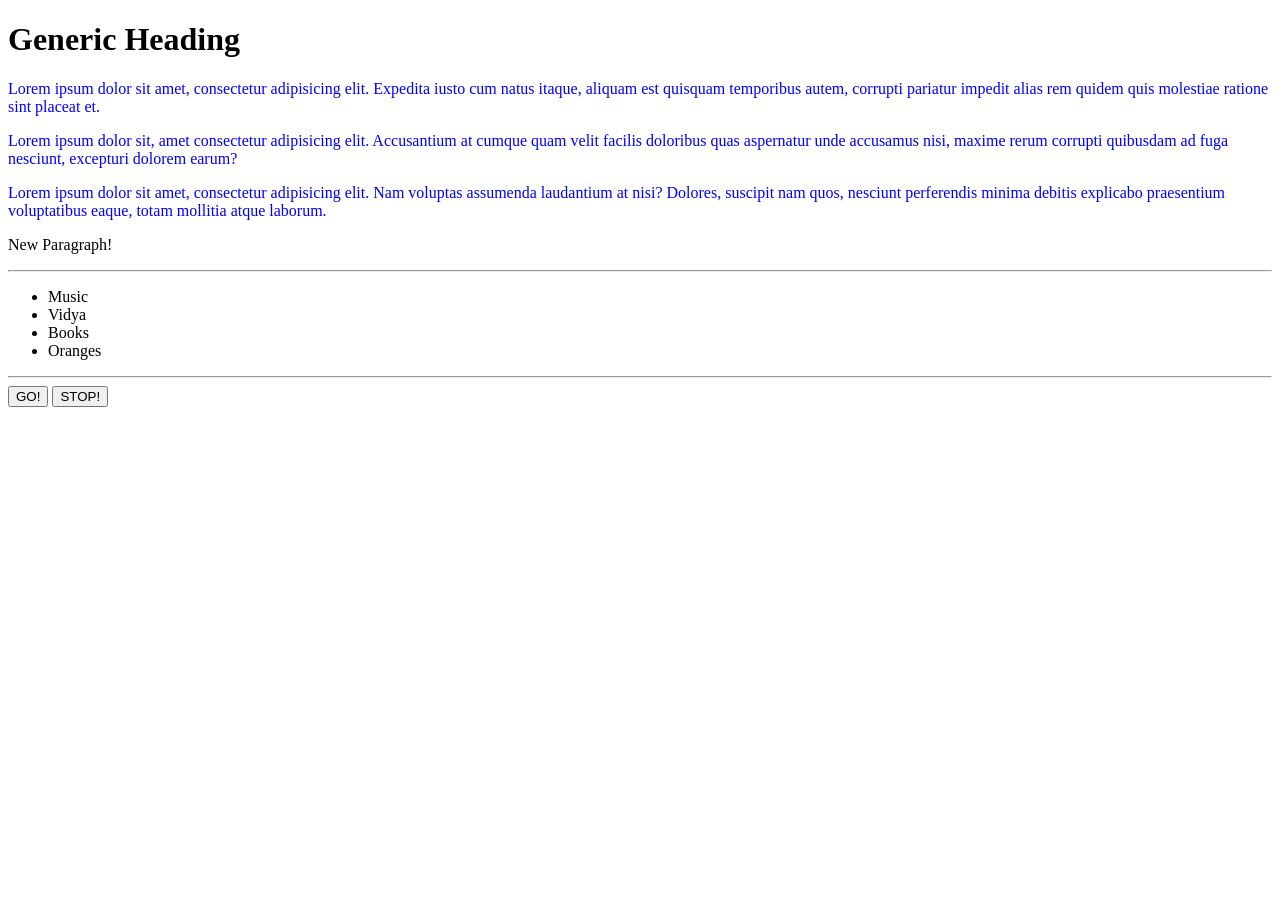
<file: index.html>
<!DOCTYPE html>
<html lang="en">
	<head>
		<meta charset="UTF-8" />
		<meta name="viewport" content="width=device-width, initial-scale=1.0" />
		<!-- STYLES -->
		<link rel="stylesheet" href="stylesII.css" />
		<!-- SCRIPTS -->
		<title>DOM REVIEW</title>
	</head>
	<body>
		<div>
			<h1>Heading</h1>
			<p>
				Lorem ipsum dolor sit amet, consectetur adipisicing elit.
				Expedita iusto cum natus itaque, aliquam est quisquam temporibus
				autem, corrupti pariatur impedit alias rem quidem quis molestiae
				ratione sint placeat et.
			</p>
			<p>
				Lorem ipsum dolor sit, amet consectetur adipisicing elit.
				Accusantium at cumque quam velit facilis doloribus quas
				aspernatur unde accusamus nisi, maxime rerum corrupti quibusdam
				ad fuga nesciunt, excepturi dolorem earum?
			</p>
			<p>
				Lorem ipsum dolor sit amet, consectetur adipisicing elit. Nam
				voluptas assumenda laudantium at nisi? Dolores, suscipit nam
				quos, nesciunt perferendis minima debitis explicabo praesentium
				voluptatibus eaque, totam mollitia atque laborum.
			</p>
		</div>

		<hr />

		<ul></ul>

		<hr />
		<form action="">
			<button id="go">GO!</button>

			<button id="stop">STOP!</button>
        </form>
        <script src = "hw2.js"></script>
	</body>
</html>
</file>
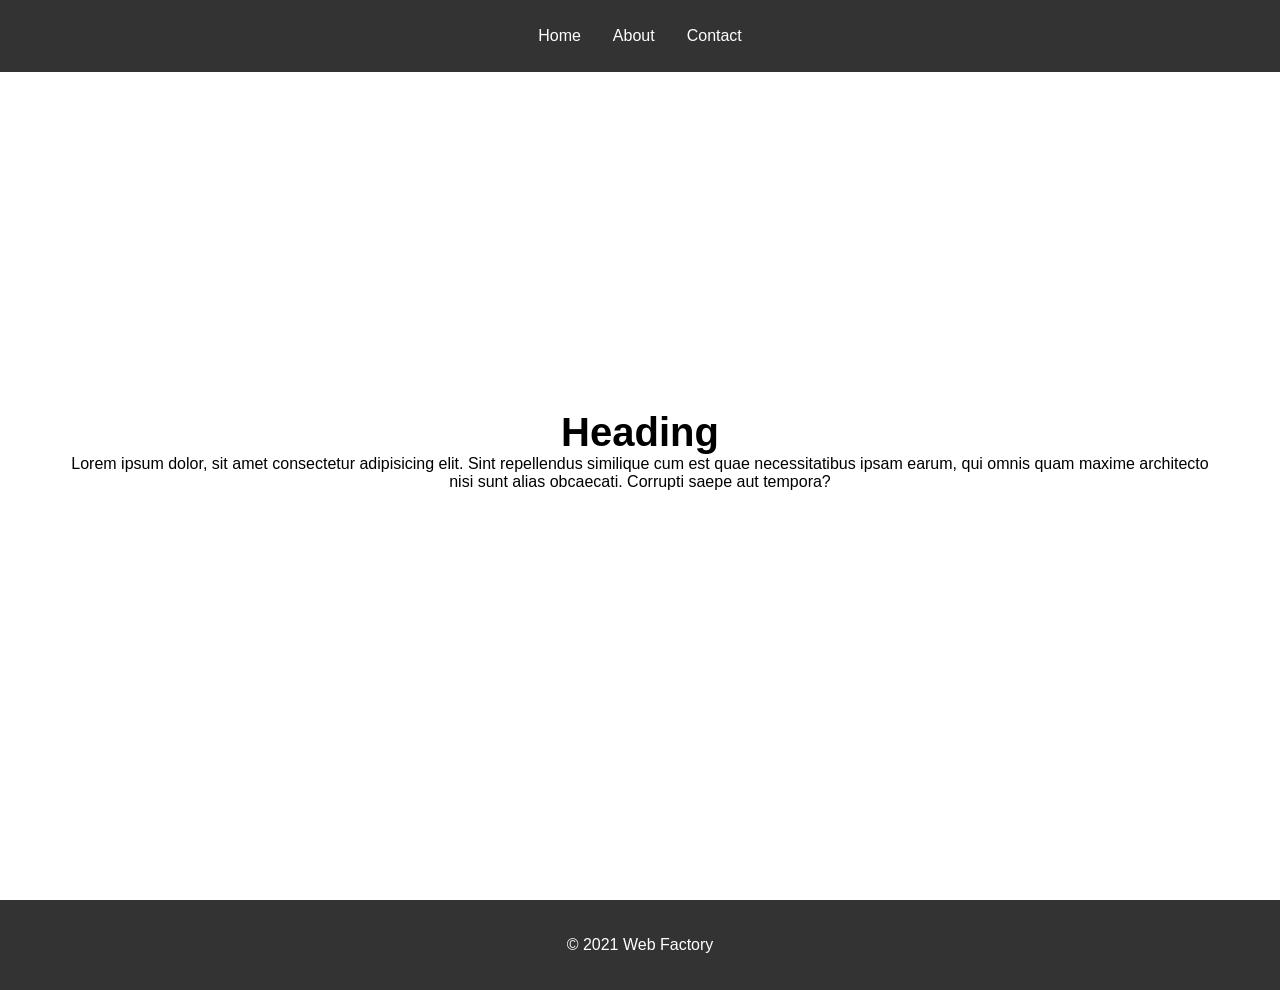
<file: hw1.html>
<!DOCTYPE html>
<html lang="en">
<head>
    <meta charset="UTF-8">
    <meta http-equiv="X-UA-Compatible" content="IE=edge">
    <meta name="viewport" content="width=device-width, initial-scale=1.0">
    <link rel="stylesheet" href="./styles.css" />
    <title>Document</title>
</head>
<body>
     <!-- Navigation -->
     <nav id="navbar">
        <ul>
          <li class="nav-link">Home</li>
          <li class="nav-link">About</li>
          <li class="nav-link">Contact</li>
        </ul>
      </nav>

    <!-- Content -->
    <section id="showcase" class="content">
      <h1>Heading</h1>
      <p>Lorem ipsum dolor, sit amet consectetur adipisicing elit. Sint repellendus similique cum est quae necessitatibus ipsam earum, qui omnis quam maxime architecto nisi sunt alias obcaecati. Corrupti saepe aut tempora?</p>
    </section>

    <footer id="footer">
      <!-- This is a footer -->
      <p>&copy; 2021 Web Factory</p>
    </footer>

    <script src = "hw1.js"></script>
</body>
</html>
</file>
<file: stylesII.css>
.blue {
	color: blue;
}

.go {
	background: green;
	color: white;
}

.stop {
	background: red;
	color: white;
}
</file>
<file: styles.css>
/* General */
* {
    margin: 0;
    padding: 0;
    box-sizing: border-box; 
  }
  
  body {
    font-family: sans-serif; 
  }
  
  /* Navigation */
  nav {
    height: 8vh; 
    width: 100%; 
    position: fixed; 
    top: 0;
    left: 0;
    background: #333;
    color: #fff;
  }
  
  nav ul {
    height: 100%;
    width: 100%; 
    display: flex; 
    list-style: none; 
    justify-content: center;
    align-items: center; 
  }
  
  nav ul li {
    margin: 0 1rem; 
    cursor: pointer;
  }
  
  nav ul li:hover {
    color: blue;
  }
  
  /* Content */
  .content {
    height: 100vh; 
    width: 100%; 
    display: flex;
    flex-direction: column;
    justify-content: center;
    align-items: center;
  }
  
  .content h1 {
    font-size: 40px;
  }
  
  .content p {
    padding: 0 4rem;
    text-align: center;
  }
  
  /* Footer */
  footer {
    height: 10vh; 
    background: #333;
    color: #fff;
    display: flex;
    justify-content: center; 
    align-items: center;
  }
  
  footer p {
    cursor: pointer;
  }
  
  footer p:hover {
    color: blue;
    transition: 0.4s;
  }
</file>
